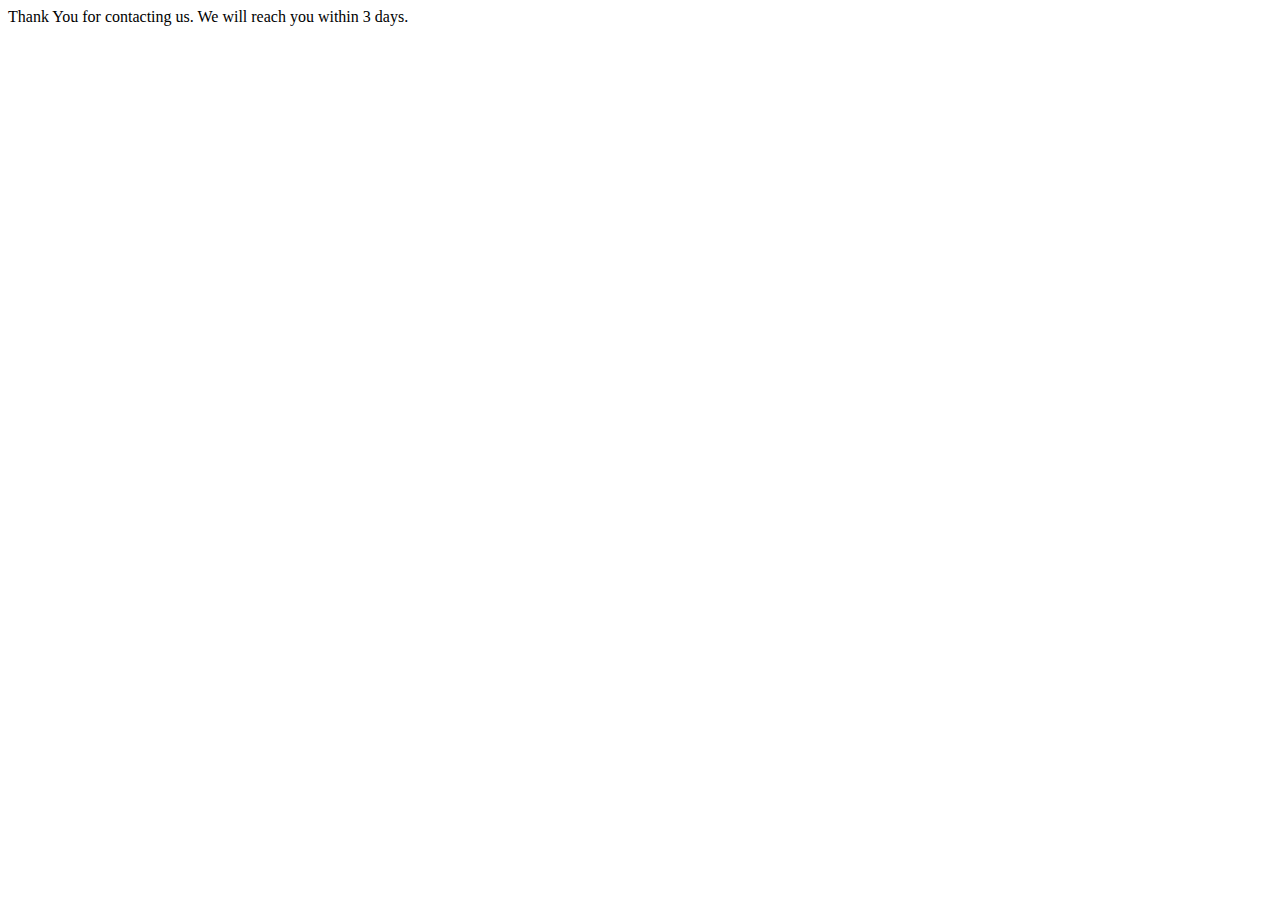
<file: Action.html>
<!DOCTYPE html>
<html lang="en">

<head>
    <meta charset="UTF-8">
    <meta name="viewport" content="width=device-width, initial-scale=1.0">
    <title>Document</title>
</head>

<body>
    Thank You for contacting us. We will reach you within 3 days.
</body>

</html>
</file>
